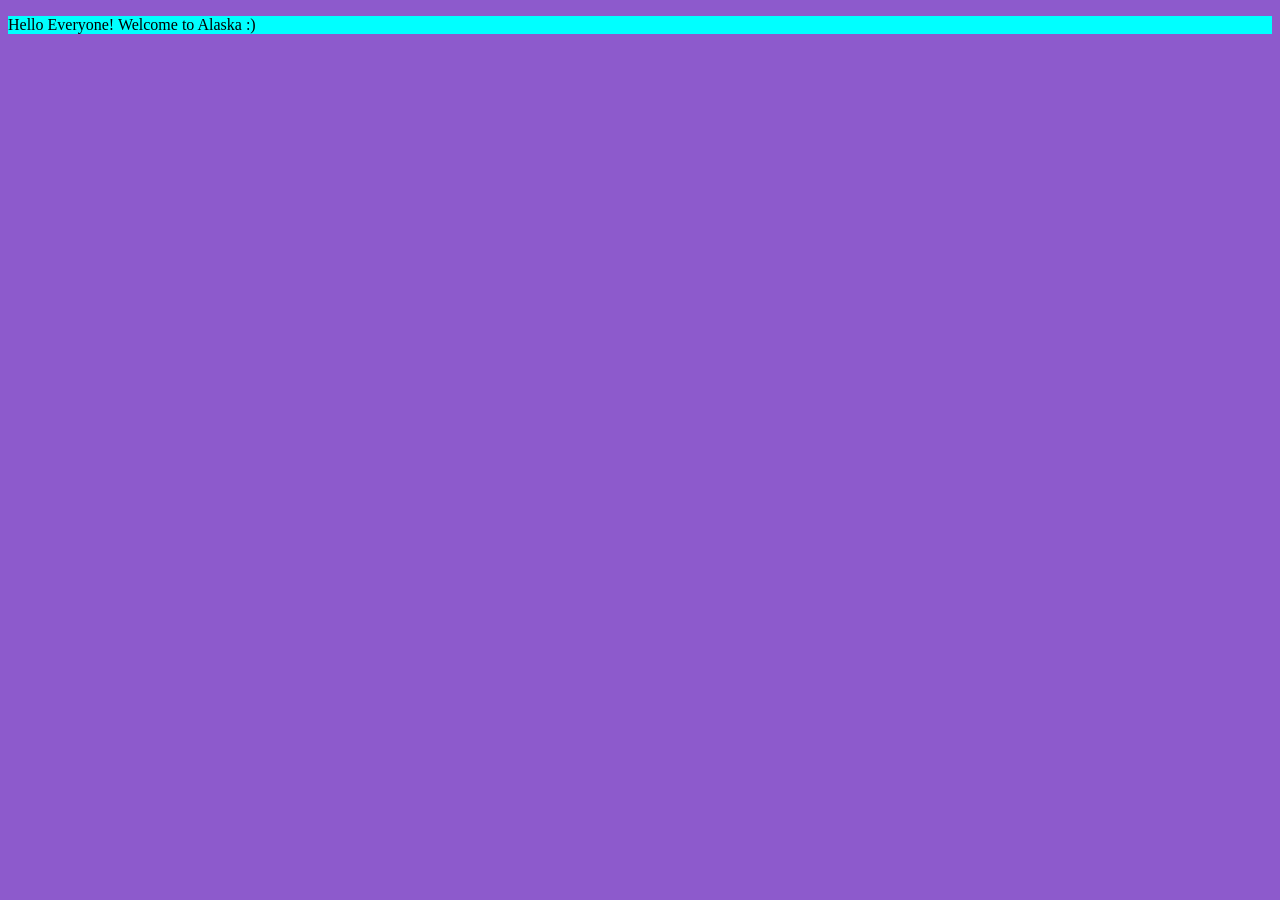
<file: alaska/alaska.html>
<!DOCTYPE html>
<html lang="en">
<head>
    <meta charset="UTF-8">
    <meta name="viewport" content="width=device-width, initial-scale=1.0">
    <link rel="stylesheet" href="alaska.css">
    <title>Alaska</title>
</head>
<body>
    <p style="background-color: aqua;">Hello Everyone! Welcome to Alaska :)</p>
    
</body>
</html>
</file>
<file: alaska/alaska.css>
body{
    background: rgb(141, 90, 204);
}
</file>
